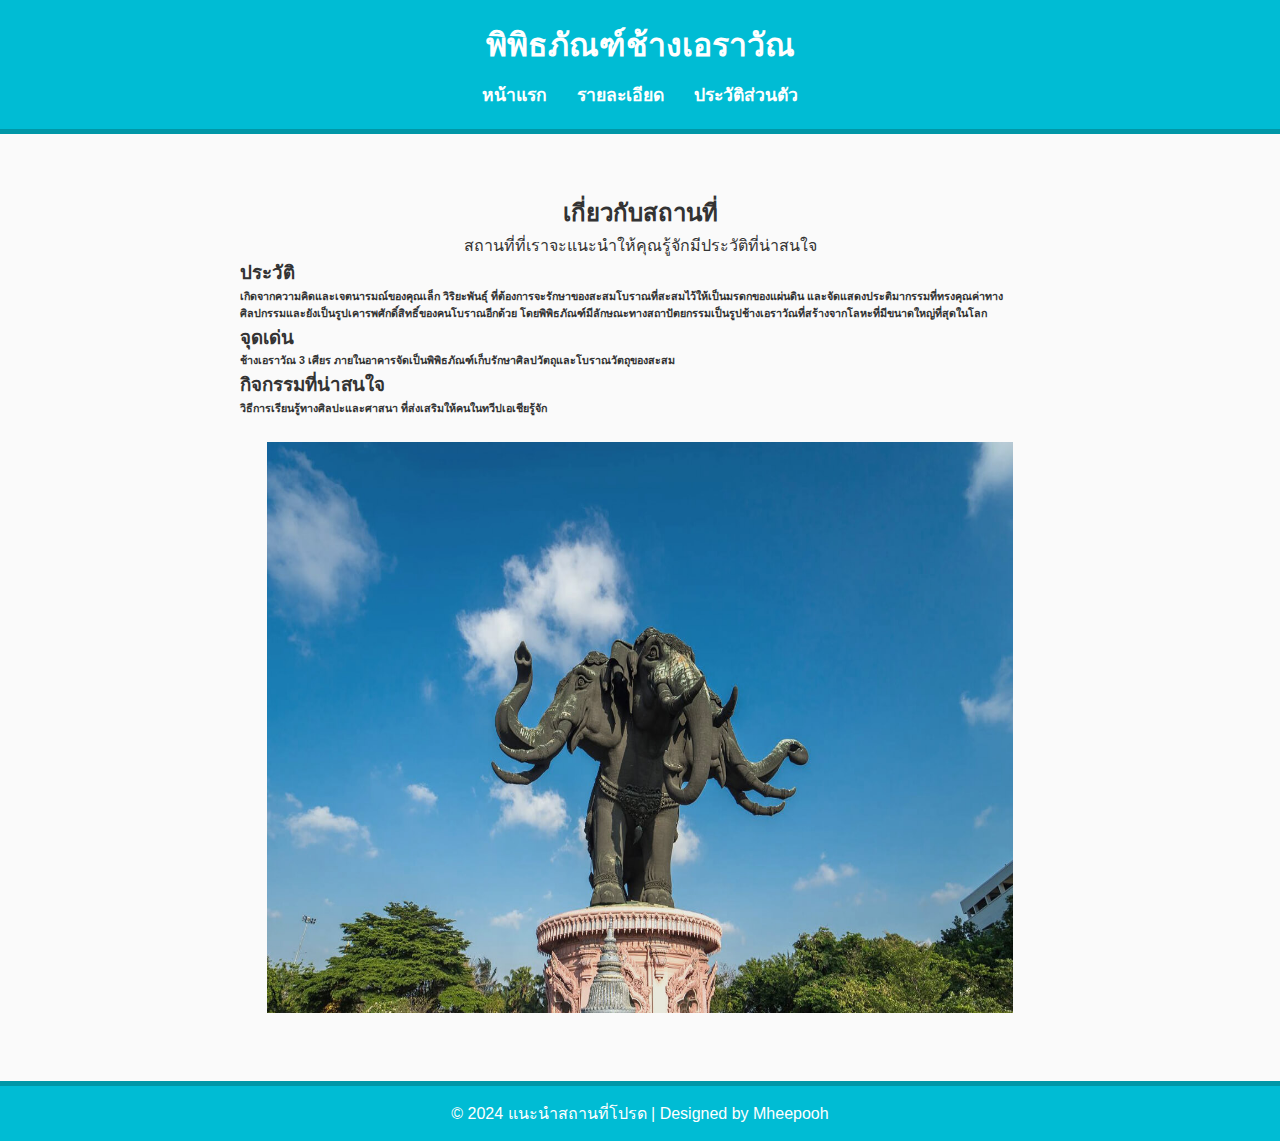
<file: about.html>
<!DOCTYPE html>
<html lang="th">
<head>
    <meta charset="UTF-8">
    <meta name="viewport" content="width=device-width, initial-scale=1.0">
    <title>รายละเอียด - แนะนำสถานที่โปรด</title>
    <link rel="stylesheet" href="styles.css">
    <style type="text/css">
    .ali {
	text-align: center;
	font-family: Arial, sans-serif;
}
    .ali {
	text-align: center;
}
    </style>
</head>
<body>
    <header>
        <div class="container">
            <h1 class="logo">พิพิธภัณฑ์ช้างเอราวัณ</h1>
            <nav>
                <ul>
                    <li><a href="index.html">หน้าแรก</a></li>
                    <li><a href="about.html">รายละเอียด</a></li>
                    <li><a href="cv.html">ประวัติส่วนตัว</a></li>
                </ul>
            </nav>
        </div>
    </header>
    <main>
        <section class="about">
            <h2>เกี่ยวกับสถานที่</h2>
            <p>สถานที่ที่เราจะแนะนำให้คุณรู้จักมีประวัติที่น่าสนใจ</p>
            <div class="about-content">
                <h3>ประวัติ</h3>
                <h6>เกิดจาก<strong>ความ</strong>คิดและเจตนารมณ์ของคุณเล็ก วิริยะพันธุ์ ที่ต้องการจะรักษาของสะสมโบราณที่สะสมไว้ให้<strong>เป็น</strong>มรดกของแผ่นดิน และจัดแสดงประติมากรรมที่ทรงคุณค่าทางศิลปกรรมและยัง<strong>เป็น</strong>รูปเคารพศักดิ์สิทธิ์ของคนโบราณอีกด้วย โดย<strong>พิพิธภัณฑ์</strong>มีลักษณะทางสถาปัตยกรรม<strong>เป็น</strong>รูป<strong>ช้างเอราวัณ</strong>ที่สร้างจากโลหะที่มีขนาดใหญ่ที่สุดในโลก</h6>
                <h3>จุดเด่น</h3>
                <h6><strong>ช้างเอราวัณ 3 เศียร</strong> ภายในอาคารจัดเป็นพิพิธภัณฑ์เก็บรักษาศิลปวัตถุและโบราณวัตถุของสะสม</h6>
                <h3>กิจกรรมที่น่าสนใจ</h3>
                <h6>วิธีการเรียนรู้ทางศิลปะและศาสนา ที่ส่งเสริมให้คนในทวีปเอเชียรู้จัก            </h6>
                <p class="ali">&nbsp;</p>
                <p class="ali"><img src="03-places-single_01.jpg" width="746" height="571"></p>
            </div>
        </section>
    </main>
    <footer>
        <div class="container">
            <p>&copy; 2024 แนะนำสถานที่โปรด | Designed by Mheepooh</p>
        </div>
    </footer>
</body>
</html>
</file>
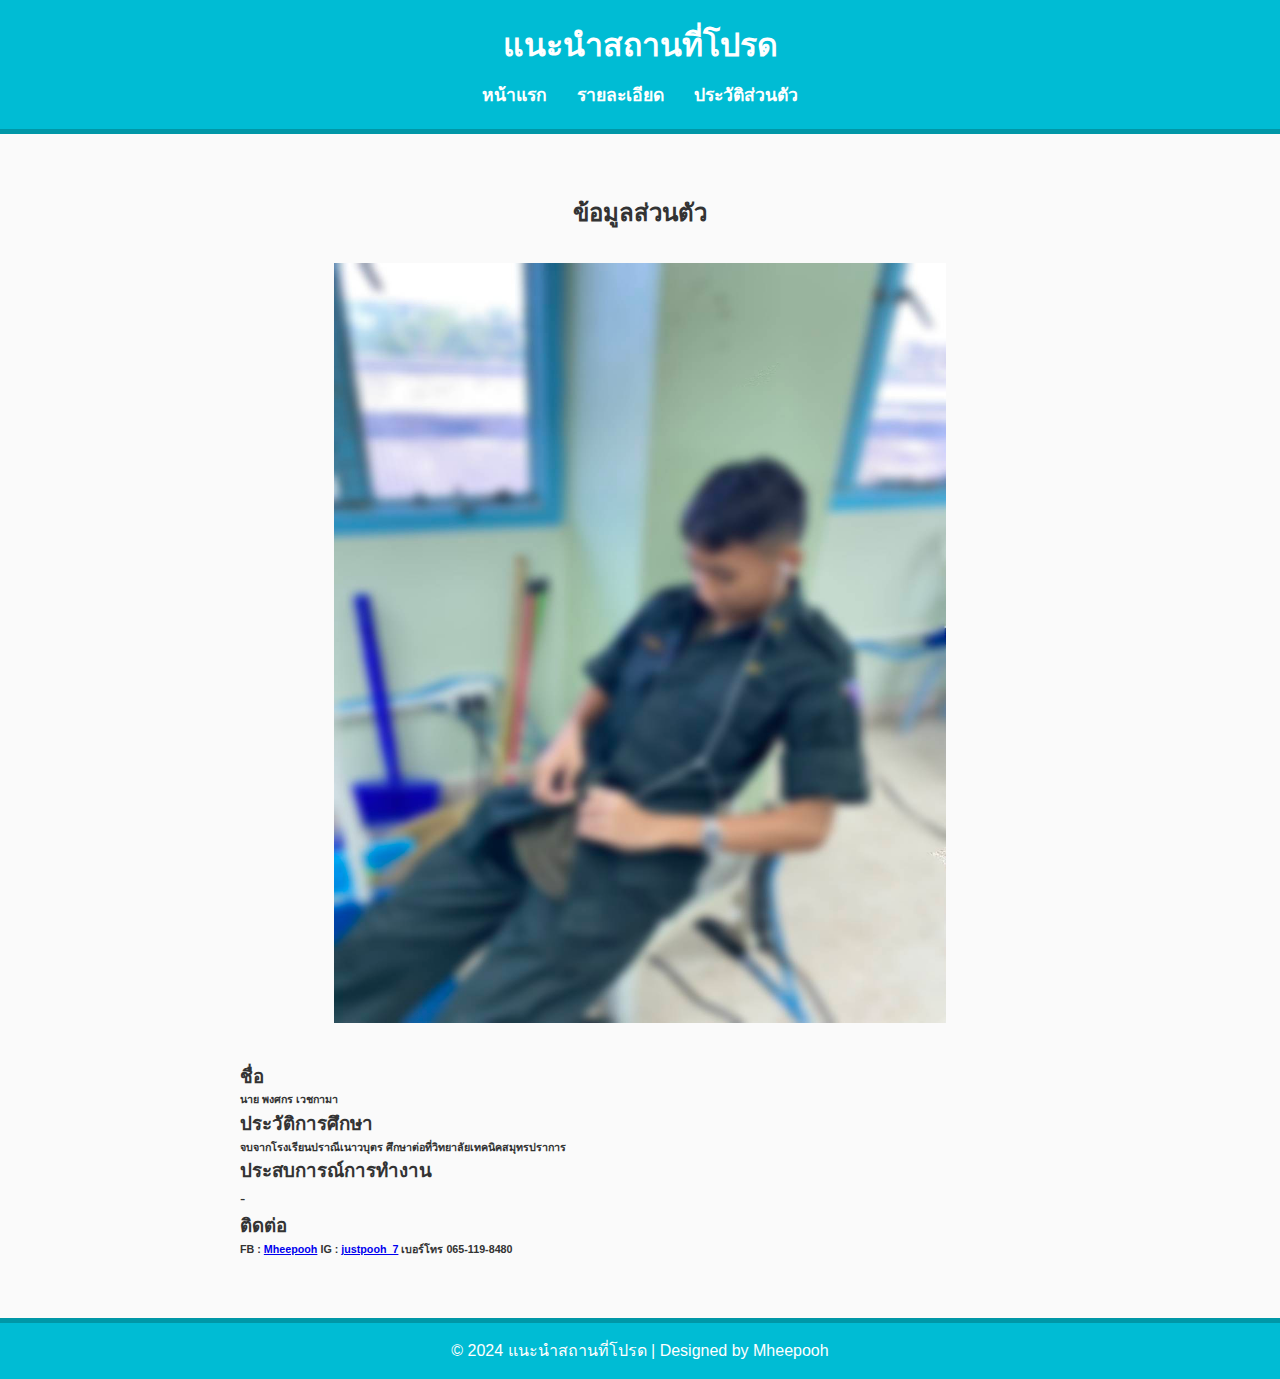
<file: cv.html>
<!DOCTYPE html>
<html lang="th">
<head>
    <meta charset="UTF-8">
    <meta name="viewport" content="width=device-width, initial-scale=1.0">
    <title>ประวัติส่วนตัว - แนะนำสถานที่โปรด</title>
    <link rel="stylesheet" href="styles.css">
    <style type="text/css">
    .cv .cv-content h3 img {
	text-align: center;
}
    .ali {
	text-align: center;
}
    </style>
</head>
<body>
    <header>
        <div class="container">
            <h1 class="logo">แนะนำสถานที่โปรด</h1>
            <nav>
                <ul>
                    <li><a href="index.html">หน้าแรก</a></li>
                    <li><a href="about.html">รายละเอียด</a></li>
                    <li><a href="cv.html">ประวัติส่วนตัว</a></li>
                </ul>
            </nav>
        </div>
    </header>
    <main>
        <section class="cv">
            <h2>ข้อมูลส่วนตัว</h2>
            <div class="cv-content">
                <h3>&nbsp;</h3>
                <h3 class="ali"><img src="4941.jpg" width="612" height="760"></h3>
                <h3>&nbsp;</h3>
                <h3>ชื่อ</h3>
                <h6>นาย พงศกร เวชกามา</h6>
                <h3>ประวัติการศึกษา</h3>
                <h6>จบจากโรงเรียนปราณีเนาวบุตร ศึกษาต่อที่วิทยาลัยเทคนิคสมุทรปราการ</h6>
                <h3>ประสบการณ์การทำงาน</h3>
                <p>-</p>
                <h3>ติดต่อ</h3>
                <h6>FB : <a href="https://www.facebook.com/share/RGPPFCt8p2bg7Psm/?mibextid=qi2Omg">Mheepooh</a> IG : <a href="https://www.instagram.com/justpooh_7">justpooh_7</a> เบอร์โทร 065-119-8480</h6>
            </div>
        </section>
    </main>
    <footer>
        <div class="container">
            <p>&copy; 2024 แนะนำสถานที่โปรด | Designed by Mheepooh</p>
        </div>
    </footer>
</body>
</html>
</file>
<file: styles.css>
/* Reset and base styles */
* {
    margin: 0;
    padding: 0;
    box-sizing: border-box;
}

body {
    font-family: 'Arial', sans-serif;
    line-height: 1.6;
    color: #333;
    background-color: #fafafa;
}

.container {
    width: 90%;
    max-width: 1200px;
    margin: 0 auto;
}

/* Header styles */
header {
    background: #00bcd4;
    color: #fff;
    padding: 20px 0;
    border-bottom: 5px solid #0097a7;
}

header .logo {
    font-size: 2em;
    text-align: center;
    font-weight: bold;
    color: #fff;
}

nav ul {
    list-style: none;
    display: flex;
    justify-content: center;
    padding-top: 10px;
}

nav ul li {
    margin: 0 15px;
}

nav ul li a {
    color: #fff;
    text-decoration: none;
    font-weight: bold;
    font-size: 1.1em;
    transition: color 0.3s;
}

nav ul li a:hover {
    color: #b2ebf2;
}

/* Main styles */
main {
    padding: 20px 0;
}

.hero {
    background: url('images/hero-bg.jpg') no-repeat center center;
    background-size: cover;
    height: 400px;
    display: flex;
    align-items: center;
    justify-content: center;
    color: #fff;
    text-align: center;
    position: relative;
}

.hero-content {
    background: rgba(0, 0, 0, 0.5);
    padding: 20px;
    border-radius: 10px;
}

.btn-main {
    display: inline-block;
    background: #00bcd4;
    color: #fff;
    padding: 10px 20px;
    border-radius: 5px;
    text-decoration: none;
    font-weight: bold;
    transition: background 0.3s;
}

.btn-main:hover {
    background: #0097a7;
}

.highlights {
    text-align: center;
    margin: 40px 0;
}

.highlight-item {
    display: flex;
    align-items: center;
    justify-content: center;
    margin-bottom: 20px;
}

.highlight-img {
    width: 200px;
    height: auto;
    border-radius: 10px;
    margin-right: 20px;
    box-shadow: 0 4px 8px rgba(0,0,0,0.2);
}

.highlight-text {
    max-width: 500px;
}

.about, .cv {
    text-align: center;
    margin: 40px 0;
}

.about-content, .cv-content {
    max-width: 800px;
    margin: 0 auto;
    text-align: left;
}

.responsive-img {
    max-width: 100%;
    height: auto;
    border-radius: 8px;
    margin-top: 20px;
}

/* Footer styles */
footer {
    background: #00bcd4;
    color: #fff;
    text-align: center;
    padding: 15px 0;
    border-top: 5px solid #0097a7;
}

/* Responsive Design */
@media (max-width: 768px) {
    nav ul {
        flex-direction: column;
    }

    nav ul li {
        margin: 10px 0;
    }

    .highlight-item {
        flex-direction: column;
        text-align: center;
    }

    .highlight-img {
        margin-bottom: 10px;
    }
}
</file>
